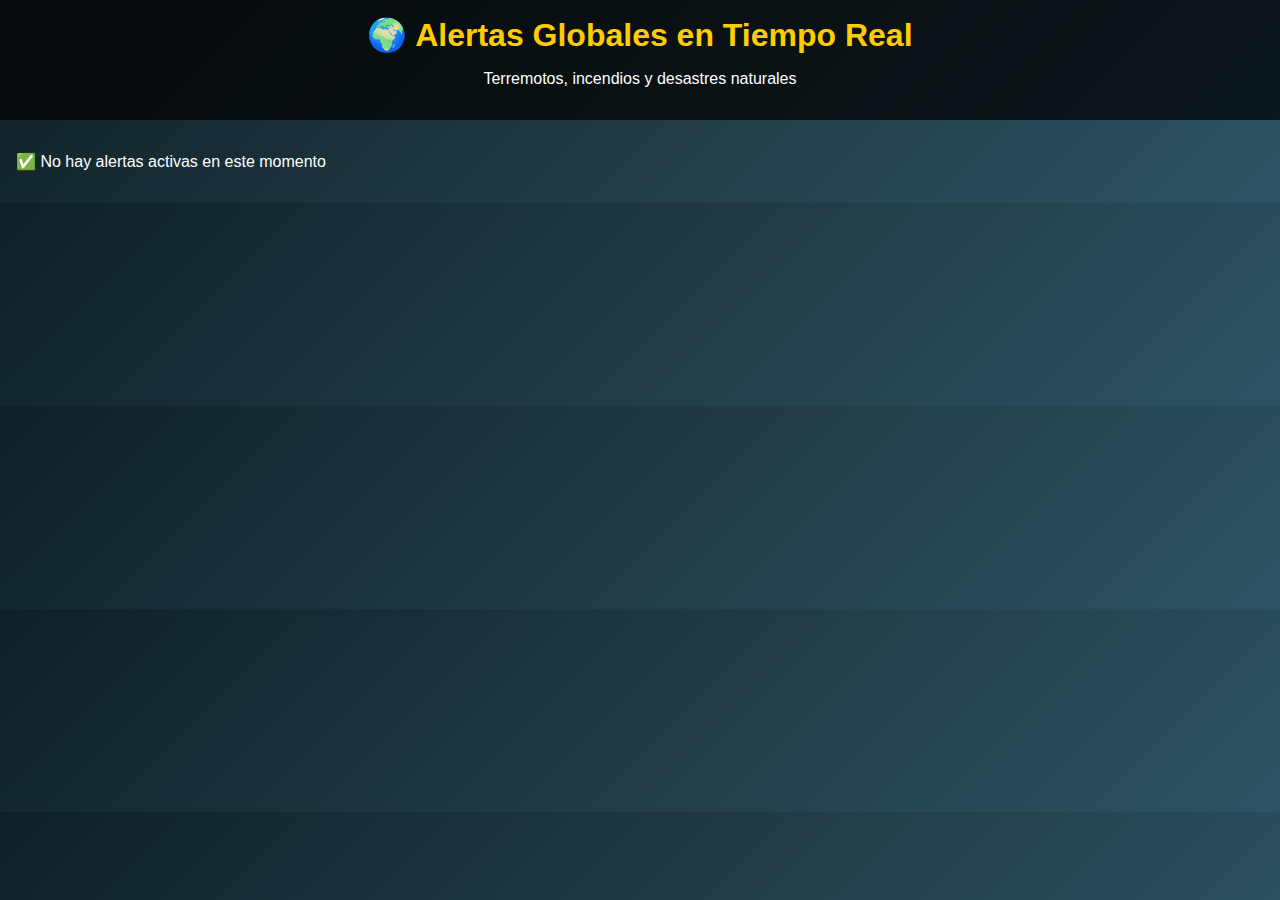
<file: alerts.html>
<!DOCTYPE html>
<html lang="es">
<head>
<meta charset="UTF-8">
<meta name="viewport" content="width=device-width, initial-scale=1.0">
<title>🌍 Alertas Globales en Tiempo Real</title>
<style>
body {
  font-family: Arial, sans-serif;
  margin: 0;
  background: linear-gradient(135deg, #0f2027, #203a43, #2c5364);
  color: white;
}
header {
  background: rgba(0,0,0,0.7);
  padding: 1rem;
  text-align: center;
}
header h1 { margin:0; font-size:2rem; color:#ffcc00; }
main {
  padding: 1rem;
  display: grid;
  grid-template-columns: repeat(auto-fill,minmax(320px,1fr));
  gap: 1rem;
}
.card {
  background: rgba(255,255,255,0.1);
  border-radius: 12px;
  padding: 1rem;
  box-shadow:0 4px 10px rgba(0,0,0,0.3);
  transition: transform 0.2s ease-in-out;
}
.card:hover { transform: scale(1.02); }
h3 { margin-top:0; color:#00eaff; }
small { color:#ccc; }
</style>
</head>
<body>
<header>
  <h1>🌍 Alertas Globales en Tiempo Real</h1>
  <p>Terremotos, incendios y desastres naturales</p>
</header>

<main id="alerts-container">
  <p>Cargando alertas...</p>
</main>

<script>
// Contenedor principal
const contenedor = document.getElementById("alerts-container");

// 🔹 Función para cargar terremotos USGS
async function cargarTerremotos() {
  try {
    const res = await fetch("https://earthquake.usgs.gov/earthquakes/feed/v1.0/summary/all_day.geojson");
    const data = await res.json();
    return data.features.map(ev => ({
      tipo: "Terremoto",
      lugar: ev.properties.place,
      magnitud: ev.properties.mag,
      tiempo: new Date(ev.properties.time).toLocaleString(),
      url: ev.properties.url
    }));
  } catch(e) { console.error(e); return []; }
}

// 🔹 Función para incendios NASA FIRMS (MODIS, último 24h)
async function cargarIncendios() {
  try {
    const res = await fetch("https://firms.modaps.eosdis.nasa.gov/mapserver/wfs?SERVICE=WFS&VERSION=2.0.0&REQUEST=GetFeature&typeNames=fires_modis_24h&outputFormat=application/json");
    const data = await res.json();
    return data.features.map(ev => ({
      tipo: "Incendio",
      lugar: `${ev.properties.latitude.toFixed(2)}, ${ev.properties.longitude.toFixed(2)}`,
      intensidad: ev.properties.brightness,
      tiempo: new Date(ev.properties.acq_date + "T" + ev.properties.acq_time).toLocaleString()
    }));
  } catch(e) { console.error(e); return []; }
}

// 🔹 Función para desastres GDACS (XML)
async function cargarGDACS() {
  try {
    const res = await fetch("https://www.gdacs.org/xml/rss.xml");
    const text = await res.text();
    const parser = new DOMParser();
    const xml = parser.parseFromString(text,"application/xml");
    const items = xml.querySelectorAll("item");
    const eventos = [];
    items.forEach(item => {
      eventos.push({
        tipo: item.querySelector("category")?.textContent || "Desastre",
        lugar: item.querySelector("title")?.textContent || "",
        tiempo: item.querySelector("pubDate")?.textContent || "",
        link: item.querySelector("link")?.textContent || ""
      });
    });
    return eventos;
  } catch(e){ console.error(e); return []; }
}

// 🔹 Función principal
async function cargarAlertasGlobales() {
  contenedor.innerHTML = "<p>Cargando alertas...</p>";
  const terremotos = await cargarTerremotos();
  const incendios = await cargarIncendios();
  const gdacs = await cargarGDACS();

  const todos = [...terremotos, ...incendios, ...gdacs];

  if(todos.length===0){
    contenedor.innerHTML="<p>✅ No hay alertas activas en este momento</p>";
    return;
  }

  contenedor.innerHTML="";
  todos.forEach(ev => {
    const card = document.createElement("div");
    card.className="card";
    card.innerHTML = `<h3>${ev.tipo}</h3>
                      <p><strong>Lugar:</strong> ${ev.lugar}</p>
                      ${ev.magnitud ? `<p><strong>Magnitud:</strong> ${ev.magnitud}</p>` : ""}
                      ${ev.intensidad ? `<p><strong>Intensidad:</strong> ${ev.intensidad}</p>` : ""}
                      <p><small>⏰ ${ev.tiempo}</small></p>
                      ${ev.url || ev.link ? `<p><a href="${ev.url||ev.link}" target="_blank" style="color:#ffcc00;">Ver más</a></p>` : ""}
                      `;
    contenedor.appendChild(card);
  });
}

// Cargar al inicio + cada 10 minutos
cargarAlertasGlobales();
setInterval(cargarAlertasGlobales,600000);

</script>
</body>
</html>
</file>
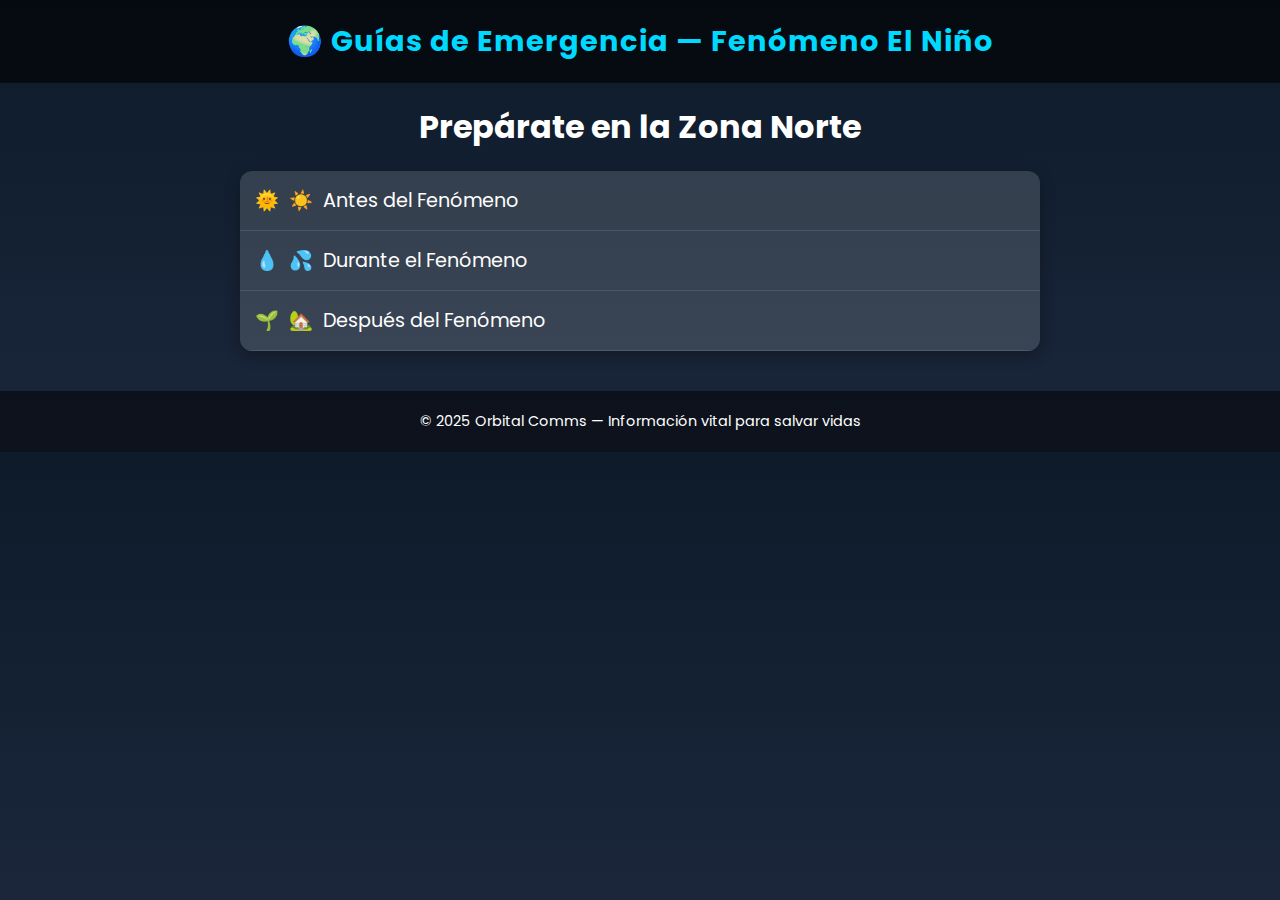
<file: guides.html>
<!DOCTYPE html>
<html lang="es">
<head>
  <meta charset="UTF-8">
  <meta name="viewport" content="width=device-width, initial-scale=1.0">
  <title>Guías de Emergencia</title>
  <link href="https://fonts.googleapis.com/css2?family=Poppins:wght@400;600;700&display=swap" rel="stylesheet">
  <style>
    body {
      background: linear-gradient(180deg, #0d1b2a, #1b263b);
      color: #fff;
      font-family: 'Poppins', sans-serif;
      margin: 0;
      padding: 0;
      display: flex;
      flex-direction: column;
      align-items: center;
    }

    header {
      width: 100%;
      background: rgba(0, 0, 0, 0.6);
      padding: 20px;
      text-align: center;
      font-size: 1.8rem;
      font-weight: 700;
      letter-spacing: 1px;
      color: #00d9ff;
    }

    h2 {
      margin: 20px 0;
      font-size: 2rem;
      text-align: center;
      animation: fadeInDown 1s ease;
    }

    .accordion {
      width: 90%;
      max-width: 800px;
      background: rgba(255, 255, 255, 0.05);
      border-radius: 12px;
      overflow: hidden;
      box-shadow: 0 4px 15px rgba(0,0,0,0.3);
      margin-bottom: 40px;
    }

    .accordion-item {
      border-bottom: 1px solid rgba(255,255,255,0.2);
    }

    .accordion-header {
      padding: 15px;
      cursor: pointer;
      background: rgba(255,255,255,0.1);
      transition: background 0.3s ease;
      font-size: 1.2rem;
      display: flex;
      align-items: center;
      gap: 10px;
    }
    .accordion-header:hover {
      background: rgba(0,217,255,0.2);
    }

    .accordion-content {
      max-height: 0;
      overflow: hidden;
      padding: 0 15px;
      background: rgba(0,0,0,0.3);
      transition: max-height 0.6s ease, padding 0.6s ease;
    }

    .accordion-content.open {
      max-height: 500px;
      padding: 15px;
    }

    .tip-box {
      margin: 12px 0;
      padding: 15px;
      background: rgba(0,217,255,0.1);
      border-left: 4px solid #00d9ff;
      border-radius: 8px;
      animation: fadeInUp 0.8s ease;
    }

    /* Animaciones */
    @keyframes fadeInDown {
      from { opacity: 0; transform: translateY(-20px); }
      to { opacity: 1; transform: translateY(0); }
    }
    @keyframes fadeInUp {
      from { opacity: 0; transform: translateY(20px); }
      to { opacity: 1; transform: translateY(0); }
    }
    @keyframes pulse {
      0% { transform: scale(1); }
      50% { transform: scale(1.1); }
      100% { transform: scale(1); }
    }
    @keyframes drop {
      0% { transform: translateY(-10px); opacity: 0; }
      50% { opacity: 1; }
      100% { transform: translateY(10px); opacity: 0; }
    }
    @keyframes shine {
      0% { opacity: 0.6; transform: rotate(0deg); }
      100% { opacity: 1; transform: rotate(360deg); }
    }

    /* Iconos animados */
    .icon-house { animation: pulse 2s infinite; }
    .icon-drop { animation: drop 1.5s infinite; }
    .icon-sun { animation: shine 4s linear infinite; }

    footer {
      text-align: center;
      padding: 20px;
      background: rgba(0,0,0,0.5);
      font-size: 0.9rem;
      width: 100%;
    }
  </style>
</head>
<body>

<header>
  🌍 Guías de Emergencia — Fenómeno El Niño
</header>

<h2>Prepárate en la Zona Norte</h2>

<div class="accordion">

  <!-- Antes del Fenómeno -->
  <div class="accordion-item">
    <div class="accordion-header">🌞 <span class="icon-sun">☀️</span> Antes del Fenómeno</div>
    <div class="accordion-content">
      <div class="tip-box">📦 Prepara un <b>kit de emergencia</b>: agua, alimentos, linterna, radio y medicinas.</div>
      <div class="tip-box icon-house">🏠 Refuerza tu hogar: limpia techos y desagües.</div>
      <div class="tip-box">🚧 Identifica <b>rutas de evacuación</b> seguras.</div>
      <div class="tip-box">📲 Suscríbete a <b>alertas tempranas</b>.</div>
    </div>
  </div>

  <!-- Durante el Fenómeno -->
  <div class="accordion-item">
    <div class="accordion-header">💧 <span class="icon-drop">💦</span> Durante el Fenómeno</div>
    <div class="accordion-content">
      <div class="tip-box">🚨 Mantén la calma y sigue instrucciones oficiales.</div>
      <div class="tip-box">❌ No cruces ríos o quebradas crecidas.</div>
      <div class="tip-box">📡 Usa radio para escuchar reportes si no hay internet.</div>
      <div class="tip-box">👨‍👩‍👧‍👦 Ayuda a niños y ancianos primero.</div>
    </div>
  </div>

  <!-- Después del Fenómeno -->
  <div class="accordion-item">
    <div class="accordion-header">🌱 <span class="icon-house">🏡</span> Después del Fenómeno</div>
    <div class="accordion-content">
      <div class="tip-box">✅ Espera autorización antes de volver a casa.</div>
      <div class="tip-box">🚱 Evita consumir agua o alimentos contaminados.</div>
      <div class="tip-box">🧹 Limpia y desinfecta tu vivienda.</div>
      <div class="tip-box">🤝 Apoya a tu comunidad.</div>
    </div>
  </div>

</div>

<footer>
  © 2025 Orbital Comms — Información vital para salvar vidas
</footer>

<script>
  const headers = document.querySelectorAll('.accordion-header');
  headers.forEach(header => {
    header.addEventListener('click', () => {
      const content = header.nextElementSibling;
      content.classList.toggle('open');
    });
  });
</script>

</body>
</html>
</file>
